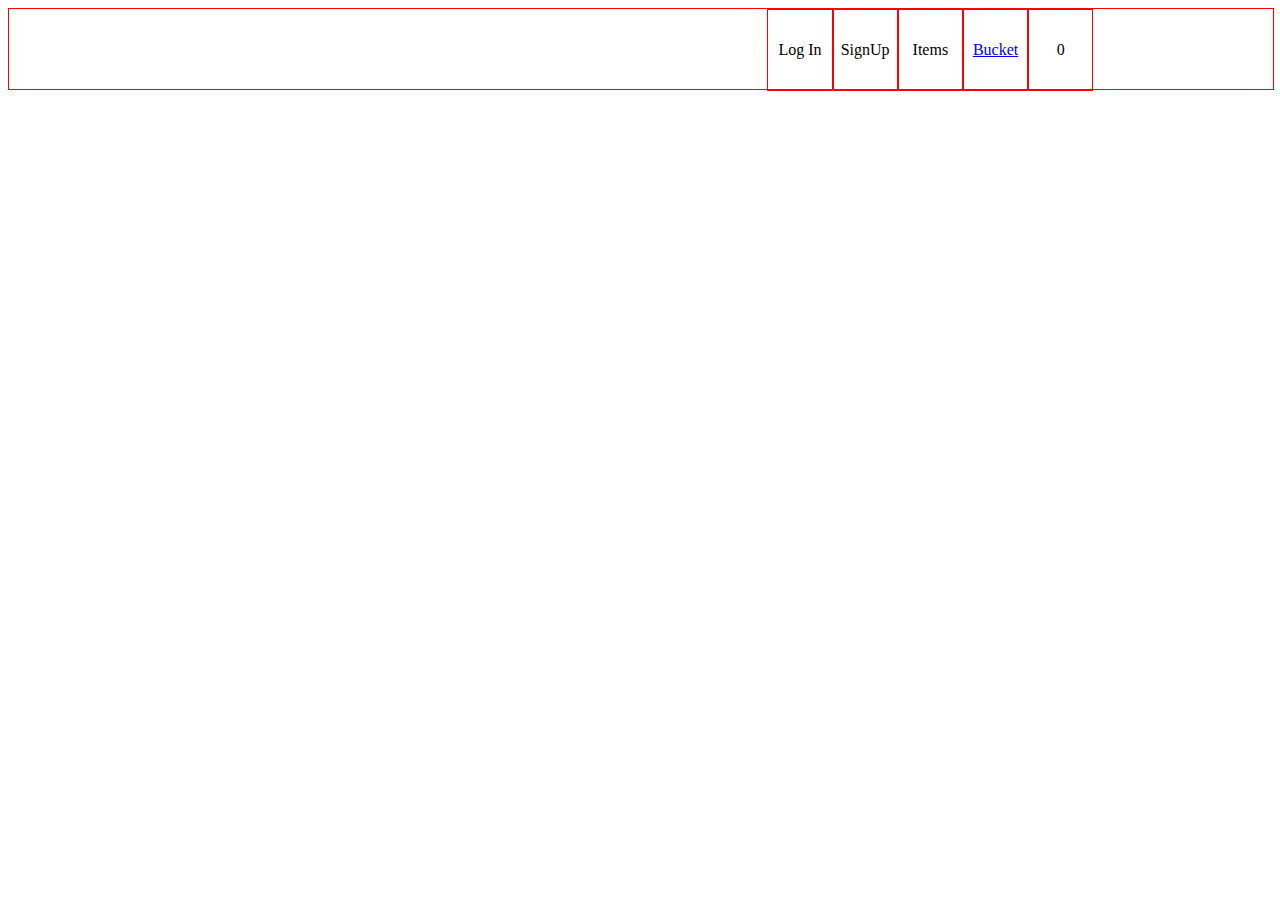
<file: index.html>
<!DOCTYPE html>
<html lang="en">
  <head>
    <meta charset="UTF-8" />
    <meta http-equiv="X-UA-Compatible" content="IE=edge" />
    <meta name="viewport" content="width=device-width, initial-scale=1.0" />
    <title>Home</title>
  </head>
  <link rel="stylesheet" href="style/index.css">
<!------------- https://masai-mock-api.herokuapp.com/coffee/menu-->
  <body>
    <div id="navbar">
      <!--Add navbar divs here-->
      <!-- Link to bucket.html -->
      <div id="div1">Log In </div>
      <div id="div2"> SignUp</div>
      <div id="div3">Items</div>
      <div id="div4"><a href="/bucket.html">Bucket</a></div>

      <div id="coffee_count">
        <!--Show total number of coffee added to bucket here, do not add anything only Total count. Not even "Count - 5" but like this "5" -->
       
      </div>
    </div>

    <div id="menu">
      <!--Show coffee list here in grid format-->
      <!-- add an add to bucket button to each item, give it HTML id as 'add_to_bucket' -->
    </div>
  </body>
</html>
<script src="./scripts/index.js"></script>
</file>
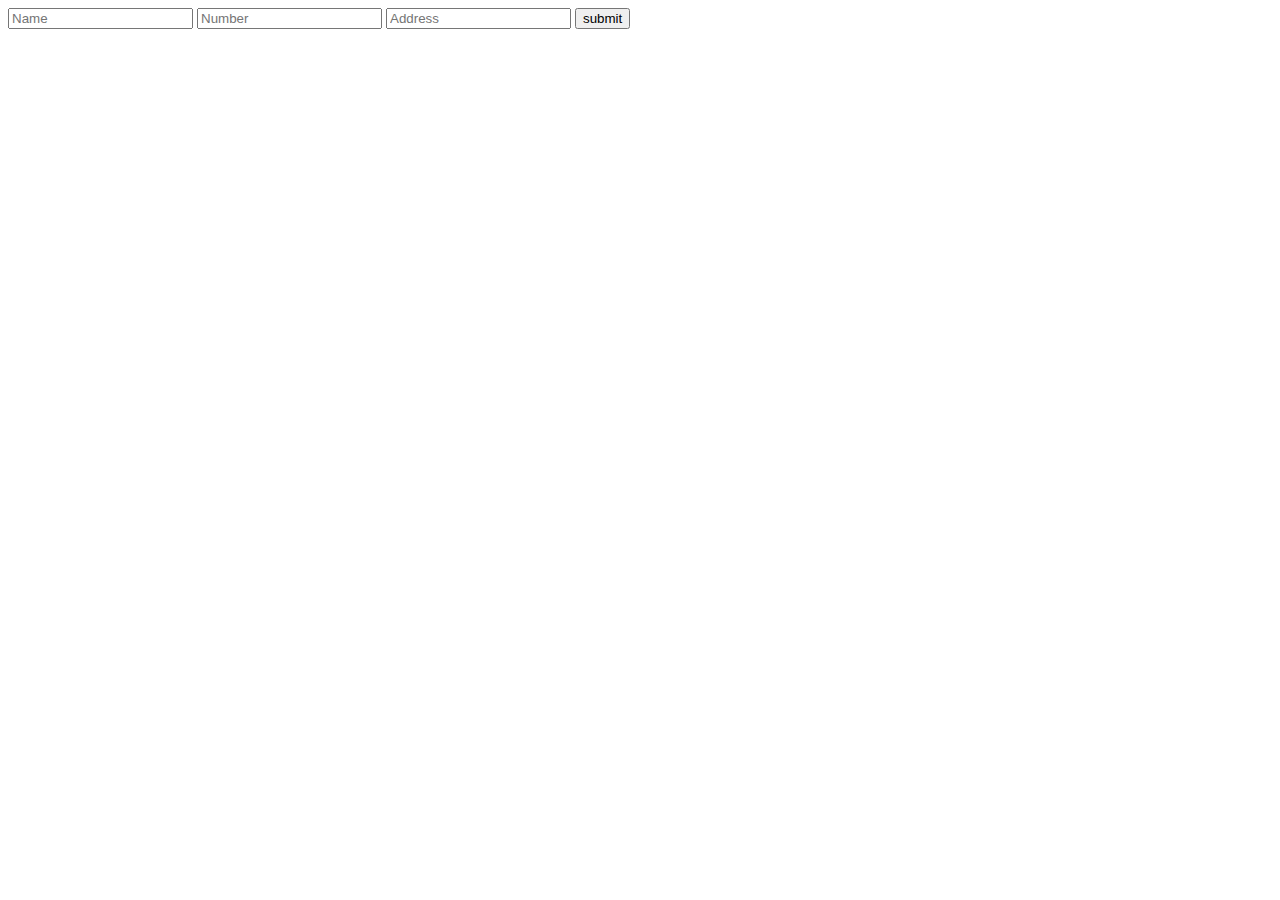
<file: checkout.html>
<!DOCTYPE html>
<html lang="en">
  <head>
    <meta charset="UTF-8" />
    <meta http-equiv="X-UA-Compatible" content="IE=edge" />
    <meta name="viewport" content="width=device-width, initial-scale=1.0" />
    <title>Checkout</title>
  </head>
  <link rel="stylesheet" href="./style/checkout.css">

  <body>
    <div id="order-form">
      <!--Add your form html element here-->
      <!--In form, give #name,#number and #address as HTML id's to relevant input elements -->
      <!-- confirm button with id "confirm" -->
      <form>
        <input type="text" id="name" placeholder="Name">
        <input type="number" id="number" placeholder="Number">
        <input type="text" id="address" placeholder="Address">
        <input type="submit" id="confirm" value="submit" onclick="myfun(event)">

      </form>
    </div>
  </body>
</html>
<script src="./scripts/checkout.js"></script>
</file>
<file: style/index.css>
#navbar{
    border: 1px solid red;
    width: 100%;
    height:80px;
    display: flex;
}
#div1{
    height: 100%;
    width: 5%;
    border: 1px solid red;
    margin-left: 60%;
    display: flex;
    align-items: center;
    justify-content: center;
}
#div2{
    height: 100%;
    width: 5%;
    border: 1px solid red;
   
    display: flex;
    align-items: center;
    justify-content: center;
}
#div3{
    height: 100%;
    width: 5%;
    border: 1px solid red;
   
    display: flex;
    align-items: center;
    justify-content: center;
}
#div4{
    height: 100%;
    width: 5%;
    border: 1px solid red;
   
    display: flex;
    align-items: center;
    justify-content: center;
}
#coffee_count{
    height: 100%;
    width: 5%;
    border: 1px solid red;
   
    display: flex;
    align-items: center;
    justify-content: center;
}
#menu{
    display: grid;
    grid-template-columns: repeat(4,1fr);
    gap: 20px;
}
</file>
<file: style/checkout.css>
#order-form{
    display: flex;
}
</file>
